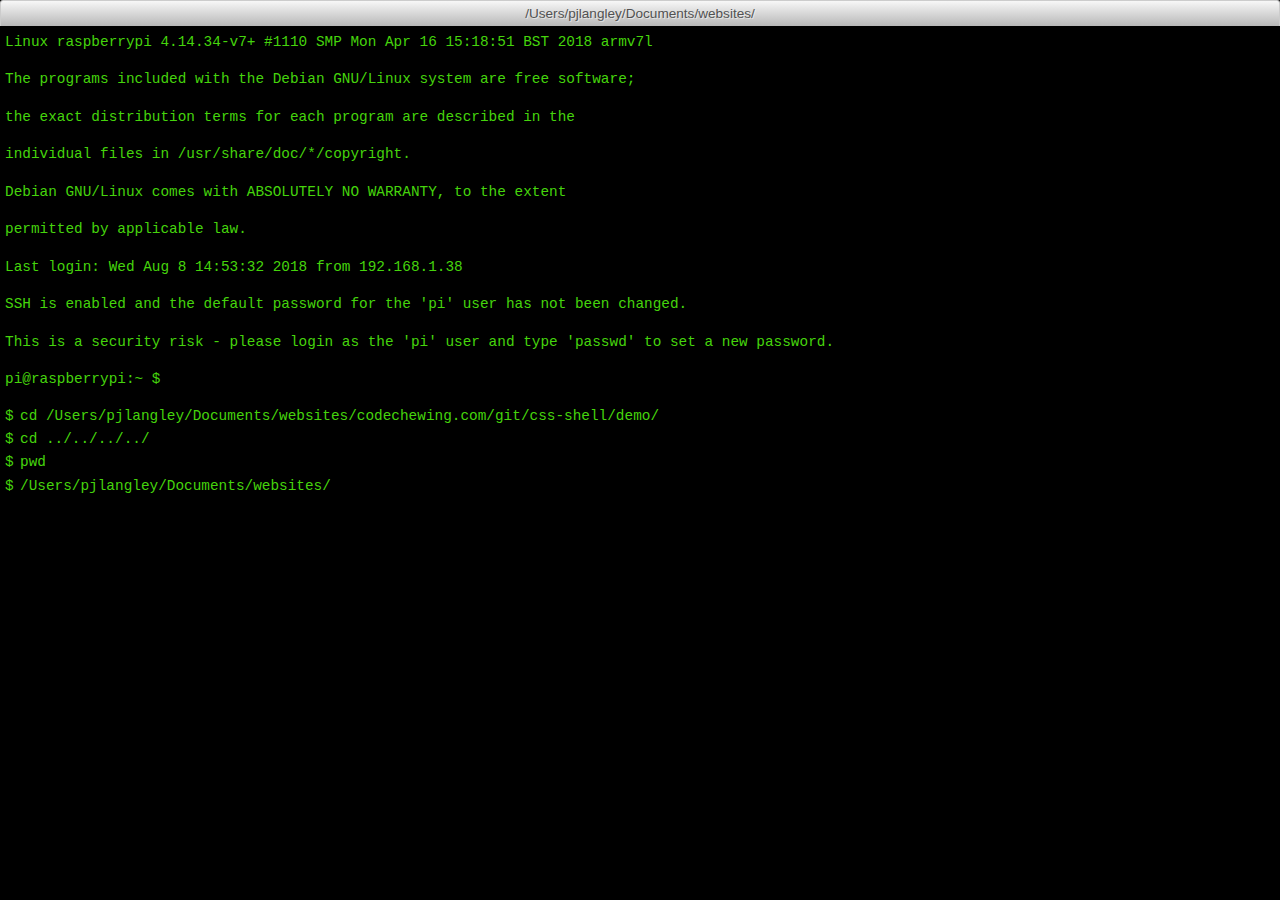
<file: CSS Shell.htm>
<!DOCTYPE html>
<!-- saved from url=(0042)http://www.codechewing.com/demo/css-shell/ -->
<html lang="en"><head><meta http-equiv="Content-Type" content="text/html; charset=UTF-8">
  
  <title>CSS Shell</title>

  <link rel="stylesheet" href="./CSS Shell_files/style.css">
</head>
<body>

<div class="shell-wrap">
  <p class="shell-top-bar">/Users/pjlangley/Documents/websites/</p>
  <ul class="shell-body">
Linux raspberrypi 4.14.34-v7+ #1110 SMP Mon Apr 16 15:18:51 BST 2018 armv7l <p><p>

The programs included with the Debian GNU/Linux system are free software;<p>
the exact distribution terms for each program are described in the<p>
individual files in /usr/share/doc/*/copyright.<p>

Debian GNU/Linux comes with ABSOLUTELY NO WARRANTY, to the extent<p>
permitted by applicable law.<p>
Last login: Wed Aug  8 14:53:32 2018 from 192.168.1.38<p>

SSH is enabled and the default password for the 'pi' user has not been changed.<p>
This is a security risk - please login as the 'pi' user and type 'passwd' to set a new password.<p>

pi@raspberrypi:~ $<p>
    <li>cd&nbsp;/Users/pjlangley/Documents/websites/codechewing.com/git/css-shell/demo/</li>
    <li>cd ../../../../</li>
    <li>pwd</li>
    <li>/Users/pjlangley/Documents/websites/</li>
  </ul>
</div>



</body></html>
</file>
<file: CSS Shell_files/style.css>
html, body {
  margin: 0;
  padding: 0;
  font: 16px Arial, sans-serif;
  height: 100%;
  background: #000;
}

.shell-wrap {
  width: 100%;
  box-shadow: 0 0 30px rgba(0,0,0,0.4);

  -webkit-border-radius: 3px;
  -moz-border-radius: 3px;
  border-radius: 3px;
}

.shell-top-bar {
  text-align: center;
  color: #525252;
  padding: 5px 0;
  margin: 0;
  text-shadow: 1px 1px 0 rgba(255,255,255,0.5);
  font-size: 0.85em;
  border: 1px solid #CCCCCC;
  border-bottom: none;

  -webkit-border-top-left-radius: 3px;
  -webkit-border-top-right-radius: 3px;
  -moz-border-radius-topleft: 3px;
  -moz-border-radius-topright: 3px;
  border-top-left-radius: 3px;
  border-top-right-radius: 3px;

  background: #f7f7f7; /* Old browsers */
  background: -moz-linear-gradient(top,  #f7f7f7 0%, #B8B8B8 100%); /* FF3.6+ */
  background: -webkit-gradient(linear, left top, left bottom, color-stop(0%,#f7f7f7), color-stop(100%,#B8B8B8)); /* Chrome,Safari4+ */
  background: -webkit-linear-gradient(top,  #f7f7f7 0%,#B8B8B8 100%); /* Chrome10+,Safari5.1+ */
  background: -o-linear-gradient(top,  #f7f7f7 0%,#B8B8B8 100%); /* Opera 11.10+ */
  background: -ms-linear-gradient(top,  #f7f7f7 0%,#B8B8B8 100%); /* IE10+ */
  background: linear-gradient(to bottom,  #f7f7f7 0%,#B8B8B8 100%); /* W3C */
  filter: progid:DXImageTransform.Microsoft.gradient( startColorstr='#f7f7f7', endColorstr='#B8B8B8',GradientType=0 ); /* IE6-9 */
}

.shell-body {
  margin: 0;
  padding: 5px;
  list-style: none;
  background: #000;
  color: #45D40C;
  font: 0.9em 'Andale Mono', Consolas, 'Courier New';
  line-height: 1.6em;

  -webkit-border-bottom-right-radius: 3px;
  -webkit-border-bottom-left-radius: 3px;
  -moz-border-radius-bottomright: 3px;
  -moz-border-radius-bottomleft: 3px;
  border-bottom-right-radius: 3px;
  border-bottom-left-radius: 3px;
}

.shell-body li:before {
  content: '$ ';
  position: absolute;
  left: 0;
  top: 0;
}

.shell-body li {
  word-wrap: break-word;
  position: relative;
  padding: 0 0 0 15px;
}
</file>
